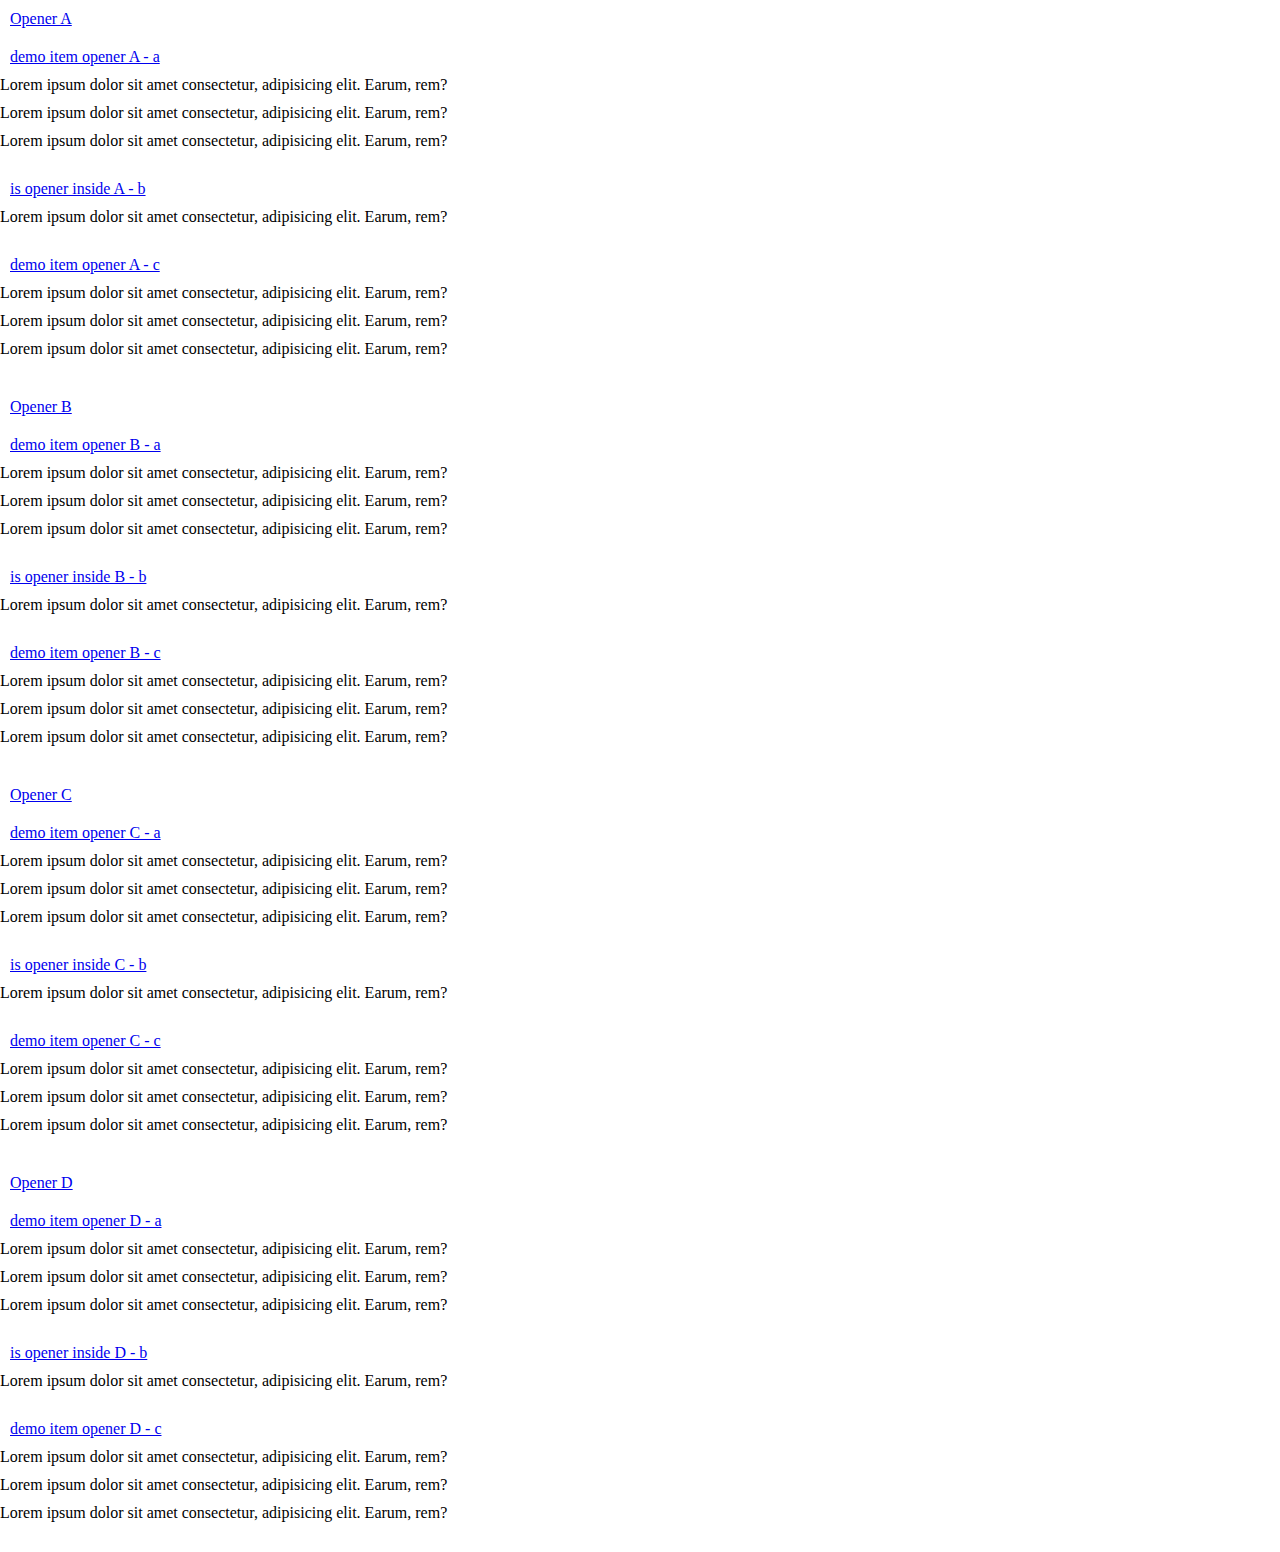
<file: accordion-menu/index.html>
<!DOCTYPE html>
<html lang="en">

<head>
    <meta charset="UTF-8">
    <meta name="viewport" content="width=device-width, initial-scale=1.0">
    <title>Document</title>
    <link rel="stylesheet" href="style.css">
    <script defer src="newapp.js"></script>
</head>

<body>
    <div class="wrapper">
        <div class="menu">
            <ul>
                <li>
                    <a href="#" class="opener menu__opener">Opener A</a>
                    <div class="menu__content">
                        <ul>
                            <li>
                                <a href="#" class="opener menu__opener">demo item opener A - a</a>
                                <div class="menu__content">
                                    <p>Lorem ipsum dolor sit amet consectetur, adipisicing elit. Earum, rem?</p>
                                    <p>Lorem ipsum dolor sit amet consectetur, adipisicing elit. Earum, rem?</p>
                                    <p>Lorem ipsum dolor sit amet consectetur, adipisicing elit. Earum, rem?</p>
                                </div>
                            </li>

                            <li>
                                <a href="#" class="opener menu__opener">is opener inside A - b</a>
                                <div class="menu__content">
                                    <p>Lorem ipsum dolor sit amet consectetur, adipisicing elit. Earum, rem?</p>
                                </div>
                            </li>

                            <li>
                                <a href="#" class="opener menu__opener">demo item opener A - c</a>
                                <div class="menu__content">
                                    <p>Lorem ipsum dolor sit amet consectetur, adipisicing elit. Earum, rem?</p>
                                    <p>Lorem ipsum dolor sit amet consectetur, adipisicing elit. Earum, rem?</p>
                                    <p>Lorem ipsum dolor sit amet consectetur, adipisicing elit. Earum, rem?</p>
                                </div>
                            </li>
                        </ul>
                    </div>
                </li>
                <li>
                    <a href="#" class="opener menu__opener">Opener B</a>
                    <div class="menu__content">
                        <ul>
                            <li>
                                <a href="#" class="opener menu__opener">demo item opener B - a</a>
                                <div class="menu__content">
                                    <p>Lorem ipsum dolor sit amet consectetur, adipisicing elit. Earum, rem?</p>
                                    <p>Lorem ipsum dolor sit amet consectetur, adipisicing elit. Earum, rem?</p>
                                    <p>Lorem ipsum dolor sit amet consectetur, adipisicing elit. Earum, rem?</p>
                                </div>
                            </li>

                            <li>
                                <a href="#" class="opener menu__opener">is opener inside B - b</a>
                                <div class="menu__content">
                                    <p>Lorem ipsum dolor sit amet consectetur, adipisicing elit. Earum, rem?</p>
                                </div>
                            </li>

                            <li>
                                <a href="#" class="opener menu__opener">demo item opener B - c</a>
                                <div class="menu__content">
                                    <p>Lorem ipsum dolor sit amet consectetur, adipisicing elit. Earum, rem?</p>
                                    <p>Lorem ipsum dolor sit amet consectetur, adipisicing elit. Earum, rem?</p>
                                    <p>Lorem ipsum dolor sit amet consectetur, adipisicing elit. Earum, rem?</p>
                                </div>
                            </li>
                        </ul>
                    </div>
                </li>
                <li>
                    <a href="#" class="opener menu__opener">Opener C</a>
                    <div class="menu__content">
                        <ul>
                            <li>
                                <a href="#" class="opener menu__opener">demo item opener C - a</a>
                                <div class="menu__content">
                                    <p>Lorem ipsum dolor sit amet consectetur, adipisicing elit. Earum, rem?</p>
                                    <p>Lorem ipsum dolor sit amet consectetur, adipisicing elit. Earum, rem?</p>
                                    <p>Lorem ipsum dolor sit amet consectetur, adipisicing elit. Earum, rem?</p>
                                </div>
                            </li>

                            <li>
                                <a href="#" class="opener menu__opener">is opener inside C - b</a>
                                <div class="menu__content">
                                    <p>Lorem ipsum dolor sit amet consectetur, adipisicing elit. Earum, rem?</p>
                                </div>
                            </li>

                            <li>
                                <a href="#" class="opener menu__opener">demo item opener C - c</a>
                                <div class="menu__content">
                                    <p>Lorem ipsum dolor sit amet consectetur, adipisicing elit. Earum, rem?</p>
                                    <p>Lorem ipsum dolor sit amet consectetur, adipisicing elit. Earum, rem?</p>
                                    <p>Lorem ipsum dolor sit amet consectetur, adipisicing elit. Earum, rem?</p>
                                </div>
                            </li>
                        </ul>
                    </div>
                </li>
                <li>
                    <a href="#" class="opener menu__opener">Opener D</a>
                    <div class="menu__content">
                        <ul>
                            <li>
                                <a href="#" class="opener menu__opener">demo item opener D - a</a>
                                <div class="menu__content">
                                    <p>Lorem ipsum dolor sit amet consectetur, adipisicing elit. Earum, rem?</p>
                                    <p>Lorem ipsum dolor sit amet consectetur, adipisicing elit. Earum, rem?</p>
                                    <p>Lorem ipsum dolor sit amet consectetur, adipisicing elit. Earum, rem?</p>
                                </div>
                            </li>

                            <li>
                                <a href="#" class="opener menu__opener">is opener inside D - b</a>
                                <div class="menu__content">
                                    <p>Lorem ipsum dolor sit amet consectetur, adipisicing elit. Earum, rem?</p>
                                </div>
                            </li>

                            <li>
                                <a href="#" class="opener menu__opener">demo item opener D - c</a>
                                <div class="menu__content">
                                    <p>Lorem ipsum dolor sit amet consectetur, adipisicing elit. Earum, rem?</p>
                                    <p>Lorem ipsum dolor sit amet consectetur, adipisicing elit. Earum, rem?</p>
                                    <p>Lorem ipsum dolor sit amet consectetur, adipisicing elit. Earum, rem?</p>
                                </div>
                            </li>
                        </ul>
                    </div>
                </li>
            </ul>
        </div>
    </div>
</body>

</html>
</file>
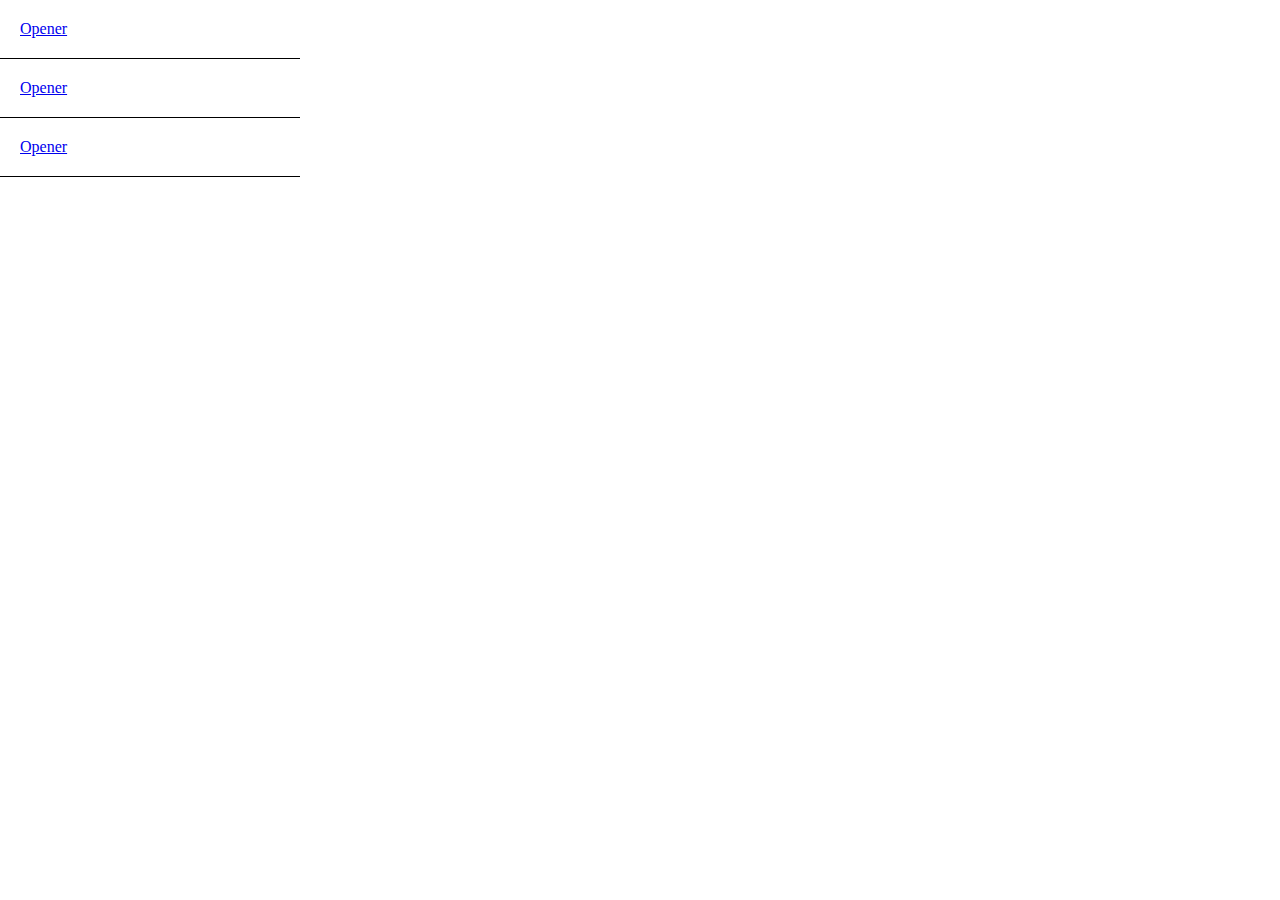
<file: multi-level-accordion/index.html>
<!DOCTYPE html>
<html lang="en">

<head>
    <meta charset="UTF-8">
    <meta name="viewport" content="width=device-width, initial-scale=1.0">
    <title>Accordion</title>
    <link rel="stylesheet" href="app.css">
    <script async src="app.js"></script>
</head>

<body>
    <div class="wrapper">
        <div class="acc">
            <div class="acc__hold">
                <div class="acc__item">
                    <a href="#" class="acc__opener">Opener</a>
                    <div class="acc__content">
                        <div class="acc__content--wrap">Lorem ipsum dolor, sit amet consectetur adipisicing elit. Aut
                            amet sit id nemo repudiandae
                            asperiores voluptate nihil reprehenderit facere quaerat.
                        </div>
                        <div class="acc__hold">
                            <div class="acc__item">
                                <a href="#" class="acc__opener">Opener</a>
                                <div class="acc__content">
                                    <div class="acc__content--wrap">Lorem ipsum dolor, sit amet consectetur adipisicing
                                        elit.
                                        Aut
                                        amet sit id nemo repudiandae
                                        asperiores voluptate nihil reprehenderit facere quaerat.
                                    </div>
                                </div>
                            </div>
                            <div class="acc__item">
                                <a href="#" class="acc__opener">Opener</a>
                                <div class="acc__content">
                                    <div class="acc__content--wrap">Lorem ipsum dolor, sit amet consectetur adipisicing
                                        elit.
                                        Aut
                                        amet sit id nemo repudiandae
                                        asperiores voluptate nihil reprehenderit facere quaerat.
                                    </div>
                                </div>
                            </div>
                        </div>
                    </div>
                </div>
                <div class="acc__item">
                    <a href="#" class="acc__opener">Opener</a>
                    <div class="acc__content">
                        <div class="acc__content--wrap">Lorem ipsum dolor, sit amet consectetur adipisicing elit. Aut
                            amet sit id nemo repudiandae
                            asperiores voluptate nihil reprehenderit facere quaerat.
                        </div>
                    </div>
                </div>
                <div class="acc__item">
                    <a href="#" class="acc__opener">Opener</a>
                    <div class="acc__content">
                        <div class="acc__content--wrap">Lorem ipsum dolor, sit amet consectetur adipisicing elit. Aut
                            amet sit id nemo repudiandae
                            asperiores voluptate nihil reprehenderit facere quaerat.
                        </div>
                    </div>
                </div>
            </div>
        </div>
    </div>
</body>

</html>
</file>
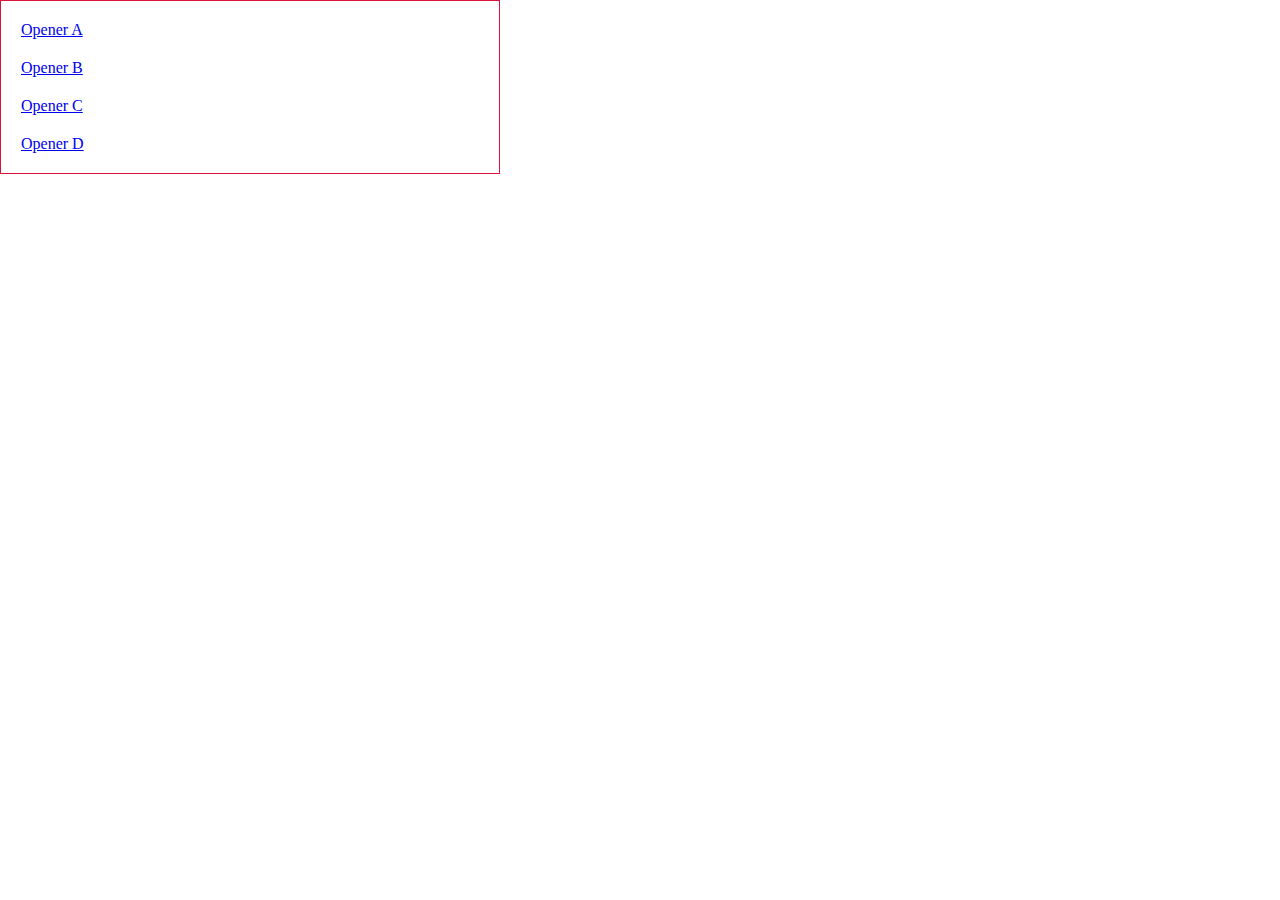
<file: vinilla-menu-second-steps/index.html>
<!DOCTYPE html>
<html lang="en">

<head>
    <meta charset="UTF-8">
    <meta name="viewport" content="width=device-width, initial-scale=1.0">
    <title>Document</title>
    <link rel="stylesheet" href="style.css">
    <script defer src="app.js"></script>
</head>

<body>
    <div class="wrapper">
        <div class="accordion">
            <ul>
                <li>
                    <a href="#" class="opener">Opener A</a>
                    <div class="is-drop">
                        <ul>
                            <li>
                                <a href="#" class="opener">demo item opener A - a</a>
                                <div class="is-drop">
                                    <p>Lorem ipsum dolor sit amet consectetur, adipisicing elit. Earum, rem?</p>
                                    <p>Lorem ipsum dolor sit amet consectetur, adipisicing elit. Earum, rem?</p>
                                    <p>Lorem ipsum dolor sit amet consectetur, adipisicing elit. Earum, rem?</p>
                                </div>
                            </li>

                            <li>
                                <a href="#" class="opener">is opener inside A - b</a>
                                <div class="is-drop">
                                    <p>Lorem ipsum dolor sit amet consectetur, adipisicing elit. Earum, rem?</p>
                                </div>
                            </li>

                            <li>
                                <a href="#" class="opener">demo item opener A - c</a>
                                <div class="is-drop">
                                    <p>Lorem ipsum dolor sit amet consectetur, adipisicing elit. Earum, rem?</p>
                                    <p>Lorem ipsum dolor sit amet consectetur, adipisicing elit. Earum, rem?</p>
                                    <p>Lorem ipsum dolor sit amet consectetur, adipisicing elit. Earum, rem?</p>
                                </div>
                            </li>
                        </ul>
                    </div>
                </li>
                <li>
                    <a href="#" class="opener">Opener B</a>
                    <div class="is-drop">
                        <ul>
                            <li>
                                <a href="#" class="opener">demo item opener B - a</a>
                                <div class="is-drop">
                                    <p>Lorem ipsum dolor sit amet consectetur, adipisicing elit. Earum, rem?</p>
                                    <p>Lorem ipsum dolor sit amet consectetur, adipisicing elit. Earum, rem?</p>
                                    <p>Lorem ipsum dolor sit amet consectetur, adipisicing elit. Earum, rem?</p>
                                </div>
                            </li>

                            <li>
                                <a href="#" class="opener">is opener inside B - b</a>
                                <div class="is-drop">
                                    <p>Lorem ipsum dolor sit amet consectetur, adipisicing elit. Earum, rem?</p>
                                </div>
                            </li>

                            <li>
                                <a href="#" class="opener">demo item opener B - c</a>
                                <div class="is-drop">
                                    <p>Lorem ipsum dolor sit amet consectetur, adipisicing elit. Earum, rem?</p>
                                    <p>Lorem ipsum dolor sit amet consectetur, adipisicing elit. Earum, rem?</p>
                                    <p>Lorem ipsum dolor sit amet consectetur, adipisicing elit. Earum, rem?</p>
                                </div>
                            </li>
                        </ul>
                    </div>
                </li>
                <li>
                    <a href="#" class="opener">Opener C</a>
                    <div class="is-drop">
                        <ul>
                            <li>
                                <a href="#" class="opener">demo item opener C - a</a>
                                <div class="is-drop">
                                    <p>Lorem ipsum dolor sit amet consectetur, adipisicing elit. Earum, rem?</p>
                                    <p>Lorem ipsum dolor sit amet consectetur, adipisicing elit. Earum, rem?</p>
                                    <p>Lorem ipsum dolor sit amet consectetur, adipisicing elit. Earum, rem?</p>
                                </div>
                            </li>

                            <li>
                                <a href="#" class="opener">is opener inside C - b</a>
                                <div class="is-drop">
                                    <p>Lorem ipsum dolor sit amet consectetur, adipisicing elit. Earum, rem?</p>
                                </div>
                            </li>

                            <li>
                                <a href="#" class="opener">demo item opener C - c</a>
                                <div class="is-drop">
                                    <p>Lorem ipsum dolor sit amet consectetur, adipisicing elit. Earum, rem?</p>
                                    <p>Lorem ipsum dolor sit amet consectetur, adipisicing elit. Earum, rem?</p>
                                    <p>Lorem ipsum dolor sit amet consectetur, adipisicing elit. Earum, rem?</p>
                                </div>
                            </li>
                        </ul>
                    </div>
                </li>
                <li>
                    <a href="#" class="opener">Opener D</a>
                    <div class="is-drop">
                        <ul>
                            <li>
                                <a href="#" class="opener">demo item opener D - a</a>
                                <div class="is-drop">
                                    <p>Lorem ipsum dolor sit amet consectetur, adipisicing elit. Earum, rem?</p>
                                    <p>Lorem ipsum dolor sit amet consectetur, adipisicing elit. Earum, rem?</p>
                                    <p>Lorem ipsum dolor sit amet consectetur, adipisicing elit. Earum, rem?</p>
                                </div>
                            </li>

                            <li>
                                <a href="#" class="opener">is opener inside D - b</a>
                                <div class="is-drop">
                                    <p>Lorem ipsum dolor sit amet consectetur, adipisicing elit. Earum, rem?</p>
                                </div>
                            </li>

                            <li>
                                <a href="#" class="opener">demo item opener D - c</a>
                                <div class="is-drop">
                                    <p>Lorem ipsum dolor sit amet consectetur, adipisicing elit. Earum, rem?</p>
                                    <p>Lorem ipsum dolor sit amet consectetur, adipisicing elit. Earum, rem?</p>
                                    <p>Lorem ipsum dolor sit amet consectetur, adipisicing elit. Earum, rem?</p>
                                </div>
                            </li>
                        </ul>
                    </div>
                </li>
            </ul>
        </div>
    </div>
</body>

</html>
</file>
<file: accordion-menu/style.css>
* {
   padding: 0;
   margin: 0;
   box-sizing: border-box;
}

a {
   display: inline-block;
}

.accordion {
   max-width: 500px;
   border: 1px solid crimson;
   padding: 10px;
}

.opener {
   padding: 10px;
}

.menu__content {
   overflow: hidden;
   transition: height ease-in-out;
}

.is-drop > ul {
   padding: 5px 10px;
   border: 1px solid black;
}

.is-drop .is-drop > ul {
   border-color: aquamarine;
}

.is-drop .is-drop .is-drop > ul {
   border-color: cadetblue;
}

ul {
   list-style: none;
}

li {
   margin-bottom: 10px;
}

p {
   margin-bottom: 10px;
}

.accordion > ul > li {
   margin-bottom: 0;
}
</file>
<file: multi-level-accordion/app.css>
*::after,
*::before,
* {
   padding: 0;
   margin: 0;
   box-sizing: border-box;
}

a {
   display: inline-block;
}

.acc {
   max-width: 300px;
}

.acc__opener {
   padding: 20px;
   display: block;
}

.acc__content > div {
   padding: 20px;
}

.acc__content {
   overflow: hidden;
   transition: height ease-in-out;
}

.acc__wrap {
   max-width: 300px;
   padding-bottom: 80px;
}

.acc__item {
   border-bottom: 1px solid #000;
}
</file>
<file: vinilla-menu-second-steps/style.css>
* {
   padding: 0;
   margin: 0;
   box-sizing: border-box;
}

a {
   display: inline-block;
}

.accordion {
   max-width: 500px;
   border: 1px solid crimson;
   padding: 10px;
}

.opener {
   padding: 10px;
}

.is-drop {
   max-height: 0;
   overflow: hidden;
   transition: 0.4s;
}

.is-drop > ul {
   padding: 5px 10px;
   border: 1px solid black;
}

.is-drop .is-drop > ul {
   border-color: aquamarine;
}

.is-drop .is-drop .is-drop > ul {
   border-color: cadetblue;
}

ul {
   list-style: none;
}

li {
   margin-bottom: 10px;
}

p {
   margin-bottom: 10px;
}

.accordion > ul > li {
   margin-bottom: 0;
}
</file>
